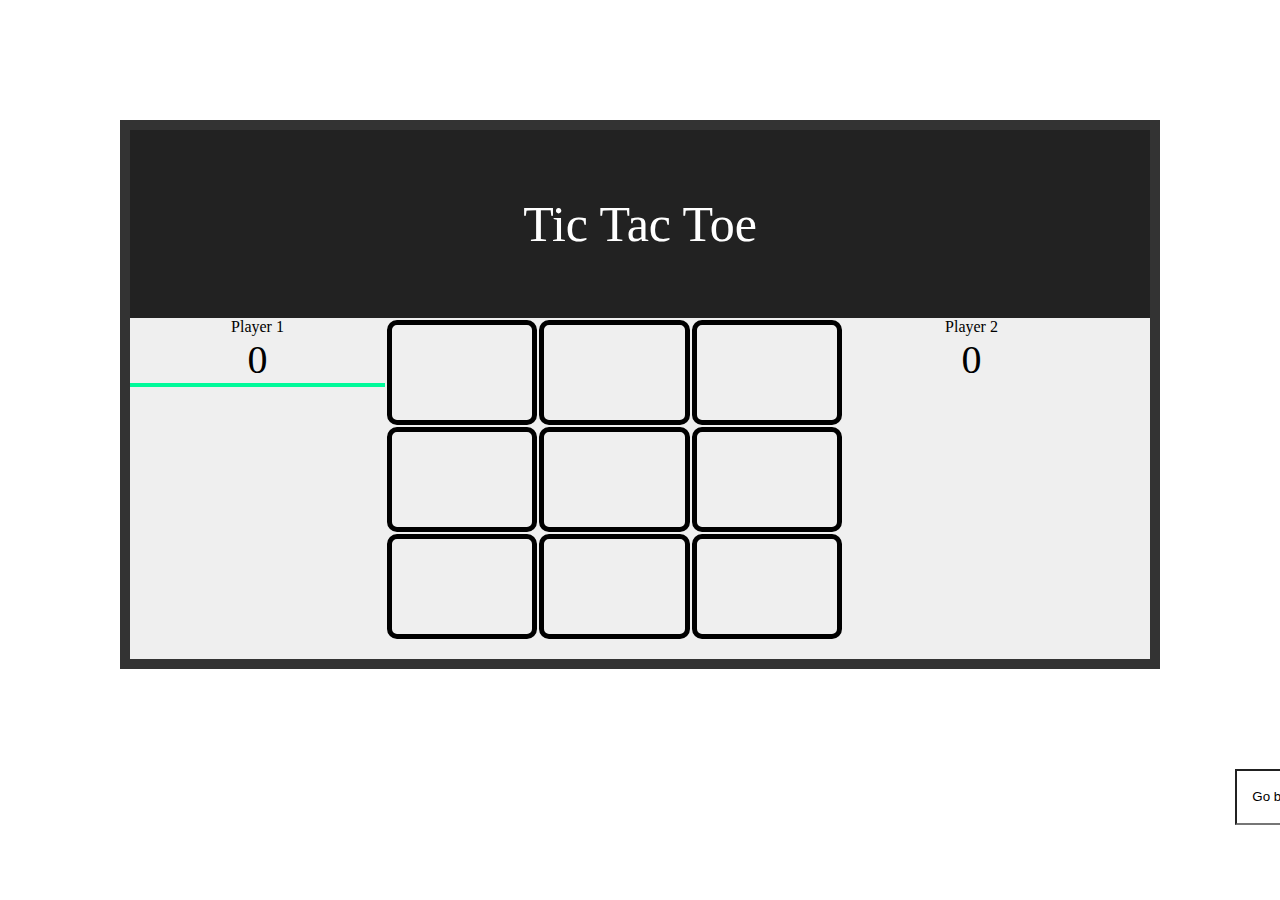
<file: tictactoe.html>
<!DOCTYPE html>
 <html>
    <head>
        <meta charset="utf-8">
        <meta http-equiv="X-UA-Compatible" content="IE=edge">
        <title></title>
        <meta name="description" content="">
        <meta name="viewport" content="width=device-width, initial-scale=1">
        <style>
        /* return button */
        .button{
          position: absolute;
          bottom: 75px;
          left:1235px;
          right: 30px;
          width: 80px;
          height:50px;
          line-height: 1000px;
          text-align: center;
          background: white;

        }

        </style>
        <link rel="stylesheet" href="static/tictactoe.css">
    </head>
    <form> <input class="button" value="Go back!" onclick="history.back()"></form>
    <body background = "https://img.freepik.com/free-photo/black-marble-patterned-texture-background-marble-thailand-abstract-natural-marble-black-white-design_1253-917.jpg?size=626&ext=jpg">

        <div class="game">
            <div class="game-title" contenteditable="true">Tic Tac Toe</div>
            <div class="player" contenteditable="true">
            Player 1
            <div style="font-size:30pt;" id="player1" class="selected" contenteditable="true">
            0
            </div>
            </div>

            <table id="game" class="tictactoe" style="float:left;width:45%;" contenteditable="true">
            </table>

            <div class="player" contenteditable="true">
            Player 2
            <div id="player2" style="font-size:30pt;" contenteditable="true">0</div>
            </div>

            <div class="clear" contenteditable="true"></div>
            </div>
        <script src="static/tictactoe.js" async defer></script>
    </body>
</html>
</file>
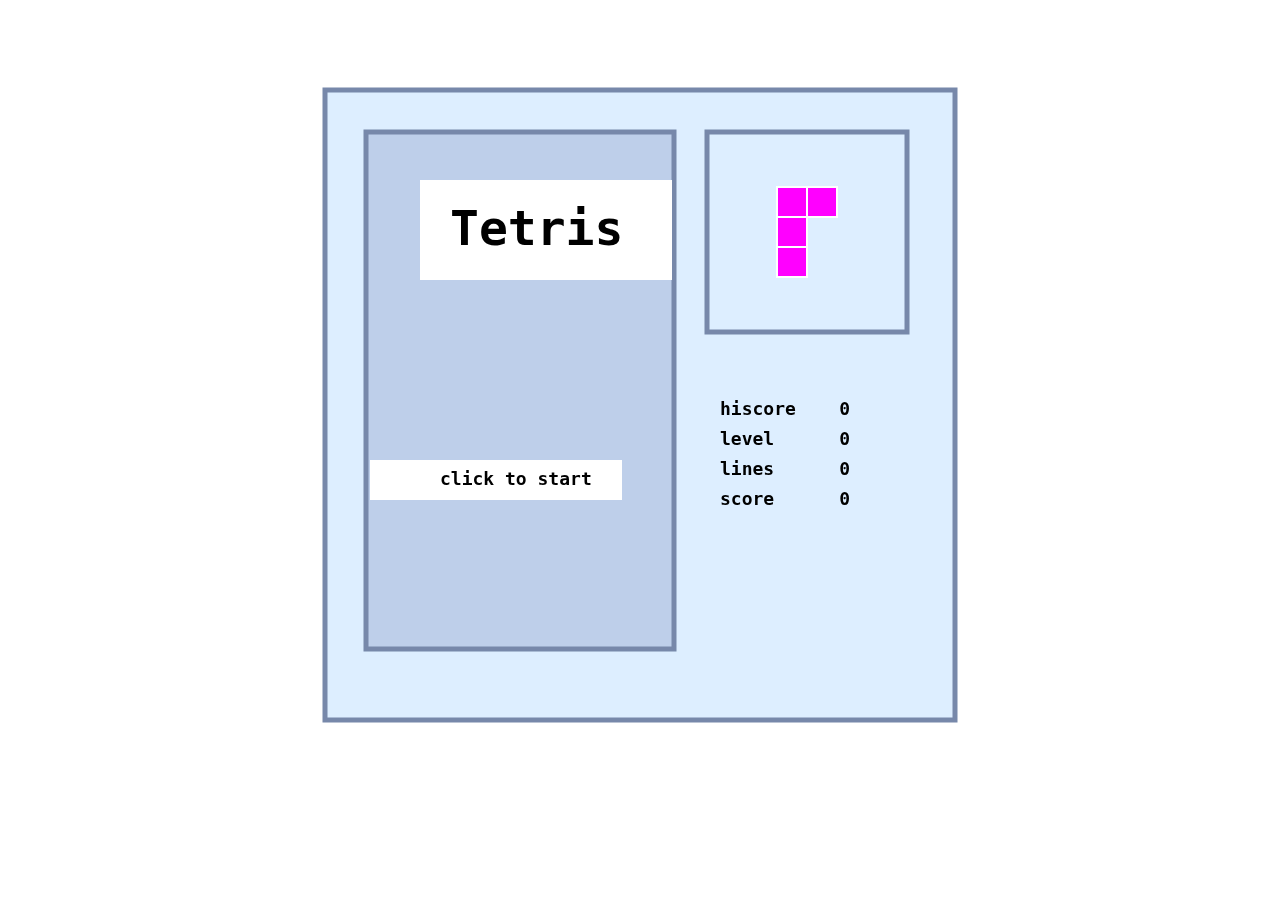
<file: gamesapp/tetris.html>
<!DOCTYPE html>
<html lang='en'>

<head>
    <meta charset='UTF-8'>
    <style>
        canvas {
            position: absolute;
            top: 45%;
            left: 50%;
            width: 640px;
            height: 640px;
            margin: -320px 0 0 -320px;
        }
    </style>
</head>

<body background = "https://media.istockphoto.com/vectors/tetris-pixel-bricks-game-vector-background-vector-id1132862104?k=6&m=1132862104&s=612x612&w=0&h=PFlezLbgtm_w_F3y2wxwprFYBTWaEiOFdM2j1SgfFTA=">
    <canvas></canvas>
    <script>
        'use strict';
        var canvas = document.querySelector('canvas');
        canvas.width = 640;
        canvas.height = 640;

        var g = canvas.getContext('2d');

        var right = { x: 1, y: 0 };
        var down = { x: 0, y: 1 };
        var left = { x: -1, y: 0 };

        var EMPTY = -1;
        var BORDER = -2;

        var fallingShape;
        var nextShape;
        var dim = 640;
        var nRows = 18;
        var nCols = 12;
        var blockSize = 30;
        var topMargin = 50;
        var leftMargin = 20;
        var scoreX = 400;
        var scoreY = 330;
        var titleX = 130;
        var titleY = 160;
        var clickX = 120;
        var clickY = 400;
        var previewCenterX = 467;
        var previewCenterY = 97;
        var mainFont = 'bold 48px monospace';
        var smallFont = 'bold 18px monospace';
        var colors = ['green', 'red', 'blue', 'purple', 'orange', 'blueviolet', 'magenta'];
        var gridRect = { x: 46, y: 47, w: 308, h: 517 };
        var previewRect = { x: 387, y: 47, w: 200, h: 200 };
        var titleRect = { x: 100, y: 95, w: 252, h: 100 };
        var clickRect = { x: 50, y: 375, w: 252, h: 40 };
        var outerRect = { x: 5, y: 5, w: 630, h: 630 };
        var squareBorder = 'white';
        var titlebgColor = 'white';
        var textColor = 'black';
        var bgColor = '#DDEEFF';
        var gridColor = '#BECFEA';
        var gridBorderColor = '#7788AA';
        var largeStroke = 5;
        var smallStroke = 2;
        var first = true;

        // position of falling shape
        var fallingShapeRow;
        var fallingShapeCol;

        var keyDown = false;
        var fastDown = false;

        var grid = [];
        var scoreboard = new Scoreboard();

        addEventListener('keydown', function (event) {
            if (!keyDown) {
                keyDown = true;

                if (scoreboard.isGameOver())
                    return;

                switch (event.key) {

                    case 'w':
                    case 'ArrowUp':
                        if (canRotate(fallingShape))
                            rotate(fallingShape);
                        break;

                    case 'a':
                    case 'ArrowLeft':
                        if (canMove(fallingShape, left))
                            move(left);
                        break;

                    case 'd':
                    case 'ArrowRight':
                        if (canMove(fallingShape, right))
                            move(right);
                        break;

                    case 's':
                    case 'ArrowDown':
                        if (!fastDown) {
                            fastDown = true;
                            while (canMove(fallingShape, down)) {
                                move(down);
                                draw();
                            }
                            shapeHasLanded();
                        }
                }
                draw();
            }
        });

        addEventListener('click', function () {
            startNewGame();
        });

        addEventListener('keyup', function () {
            keyDown = false;
            fastDown = false;
        });

        function canRotate(s) {
            if (s === Shapes.Square)
                return false;

            var pos = new Array(4);
            for (var i = 0; i < pos.length; i++) {
                pos[i] = s.pos[i].slice();
            }

            pos.forEach(function (row) {
                var tmp = row[0];
                row[0] = row[1];
                row[1] = -tmp;
            });

            return pos.every(function (p) {
                var newCol = fallingShapeCol + p[0];
                var newRow = fallingShapeRow + p[1];
                return grid[newRow][newCol] === EMPTY;
            });
        }

        function rotate(s) {
            if (s === Shapes.Square)
                return;

            s.pos.forEach(function (row) {
                var tmp = row[0];
                row[0] = row[1];
                row[1] = -tmp;
            });
        }

        function move(dir) {
            fallingShapeRow += dir.y;
            fallingShapeCol += dir.x;
        }

        function canMove(s, dir) {
            return s.pos.every(function (p) {
                var newCol = fallingShapeCol + dir.x + p[0];
                var newRow = fallingShapeRow + dir.y + p[1];
                return grid[newRow][newCol] === EMPTY;
            });
        }

        function shapeHasLanded() {
            addShape(fallingShape);
            if (fallingShapeRow < 2) {
                scoreboard.setGameOver();
                scoreboard.setTopscore();
            } else {
                scoreboard.addLines(removeLines());
            }
            selectShape();
        }

        function removeLines() {
            var count = 0;
            for (var r = 0; r < nRows - 1; r++) {
                for (var c = 1; c < nCols - 1; c++) {
                    if (grid[r][c] === EMPTY)
                        break;
                    if (c === nCols - 2) {
                        count++;
                        removeLine(r);
                    }
                }
            }
            return count;
        }

        function removeLine(line) {
            for (var c = 0; c < nCols; c++)
                grid[line][c] = EMPTY;

            for (var c = 0; c < nCols; c++) {
                for (var r = line; r > 0; r--)
                    grid[r][c] = grid[r - 1][c];
            }
        }

        function addShape(s) {
            s.pos.forEach(function (p) {
                grid[fallingShapeRow + p[1]][fallingShapeCol + p[0]] = s.ordinal;
            });
        }

        function Shape(shape, o) {
            this.shape = shape;
            this.pos = this.reset();
            this.ordinal = o;
        }

        var Shapes = {
            ZShape: [[0, -1], [0, 0], [-1, 0], [-1, 1]],
            SShape: [[0, -1], [0, 0], [1, 0], [1, 1]],
            IShape: [[0, -1], [0, 0], [0, 1], [0, 2]],
            TShape: [[-1, 0], [0, 0], [1, 0], [0, 1]],
            Square: [[0, 0], [1, 0], [0, 1], [1, 1]],
            LShape: [[-1, -1], [0, -1], [0, 0], [0, 1]],
            JShape: [[1, -1], [0, -1], [0, 0], [0, 1]]
        };

        function getRandomShape() {
            var keys = Object.keys(Shapes);
            var ord = Math.floor(Math.random() * keys.length);
            var shape = Shapes[keys[ord]];
            return new Shape(shape, ord);
        }

        Shape.prototype.reset = function () {
            this.pos = new Array(4);
            for (var i = 0; i < this.pos.length; i++) {
                this.pos[i] = this.shape[i].slice();
            }
            return this.pos;
        }

        function selectShape() {
            fallingShapeRow = 1;
            fallingShapeCol = 5;
            fallingShape = nextShape;
            nextShape = getRandomShape();
            if (fallingShape != null) {
                fallingShape.reset();
            }
        }

        function Scoreboard() {
            this.MAXLEVEL = 9;

            var level = 0;
            var lines = 0;
            var score = 0;
            var topscore = 0;
            var gameOver = true;



            this.reset = function () {
                this.setTopscore();
                level = lines = score = 0;
                gameOver = false;
            }

            this.setGameOver = function () {
                gameOver = true;
            }

            this.isGameOver = function () {
                return gameOver;
            }

            this.setTopscore = function () {
                if (score > topscore) {
                    topscore = score;
                }
            }

            this.getTopscore = function () {
                return topscore;
            }

            this.getSpeed = function () {

                switch (level) {
                    case 0: return 700;
                    case 1: return 600;
                    case 2: return 500;
                    case 3: return 400;
                    case 4: return 350;
                    case 5: return 300;
                    case 6: return 250;
                    case 7: return 200;
                    case 8: return 150;
                    case 9: return 100;
                    default: return 100;
                }
            }

            this.addScore = function (sc) {
                score += sc;
            }

            this.addLines = function (line) {

                switch (line) {
                    case 1:
                        this.addScore(10);
                        break;
                    case 2:
                        this.addScore(20);
                        break;
                    case 3:
                        this.addScore(30);
                        break;
                    case 4:
                        this.addScore(40);
                        break;
                    default:
                        return;
                }

                lines += line;
                if (lines > 10) {
                    this.addLevel();
                }
            }

            this.addLevel = function () {
                lines %= 10;
                if (level < this.MAXLEVEL) {
                    level++;
                }
            }

            this.getLevel = function () {
                return level;
            }

            this.getLines = function () {
                return lines;
            }

            this.getScore = function () {
                return score;
            }
        }

        function draw() {
            g.clearRect(0, 0, canvas.width, canvas.height);

            drawUI();

            if (scoreboard.isGameOver()) {
                drawStartScreen();
              }
             else {
                drawFallingShape();
                first = false;
            }
        }

        function drawStartScreen(drawEndText) {
            g.font = mainFont;

            fillRect(titleRect, titlebgColor);
            fillRect(clickRect, titlebgColor);

            g.fillStyle = textColor;
            console.log(first);
            if (first == true){
            g.fillText('Tetris', titleX, titleY);}
              else{
              g.fillText('gameover', titleX, titleY);
            }

            g.font = smallFont;
            g.fillText('click to start', clickX, clickY);
        }

        function fillRect(r, color) {
            g.fillStyle = color;
            g.fillRect(r.x, r.y, r.w, r.h);
        }

        function drawRect(r, color) {
            g.strokeStyle = color;
            g.strokeRect(r.x, r.y, r.w, r.h);
        }

        function drawSquare(colorIndex, r, c) {
            var bs = blockSize;
            g.fillStyle = colors[colorIndex];
            g.fillRect(leftMargin + c * bs, topMargin + r * bs, bs, bs);

            g.lineWidth = smallStroke;
            g.strokeStyle = squareBorder;
            g.strokeRect(leftMargin + c * bs, topMargin + r * bs, bs, bs);
        }

        function drawUI() {

            // background
            fillRect(outerRect, bgColor);
            fillRect(gridRect, gridColor);

            // the blocks dropped in the grid
            for (var r = 0; r < nRows; r++) {
                for (var c = 0; c < nCols; c++) {
                    var idx = grid[r][c];
                    if (idx > EMPTY)
                        drawSquare(idx, r, c);
                }
            }

            // the borders of grid and preview panel
            g.lineWidth = largeStroke;
            drawRect(gridRect, gridBorderColor);
            drawRect(previewRect, gridBorderColor);
            drawRect(outerRect, gridBorderColor);

            // scoreboard
            g.fillStyle = textColor;
            g.font = smallFont;
            g.fillText('hiscore    ' + scoreboard.getTopscore(), scoreX, scoreY);
            g.fillText('level      ' + scoreboard.getLevel(), scoreX, scoreY + 30);
            g.fillText('lines      ' + scoreboard.getLines(), scoreX, scoreY + 60);
            g.fillText('score      ' + scoreboard.getScore(), scoreX, scoreY + 90);

            // preview
            var minX = 5, minY = 5, maxX = 0, maxY = 0;
            nextShape.pos.forEach(function (p) {
                minX = Math.min(minX, p[0]);
                minY = Math.min(minY, p[1]);
                maxX = Math.max(maxX, p[0]);
                maxY = Math.max(maxY, p[1]);
            });
            var cx = previewCenterX - ((minX + maxX + 1) / 2.0 * blockSize);
            var cy = previewCenterY - ((minY + maxY + 1) / 2.0 * blockSize);

            g.translate(cx, cy);
            nextShape.shape.forEach(function (p) {
                drawSquare(nextShape.ordinal, p[1], p[0]);
            });
            g.translate(-cx, -cy);
        }

        function drawFallingShape() {
            var idx = fallingShape.ordinal;
            fallingShape.pos.forEach(function (p) {
                drawSquare(idx, fallingShapeRow + p[1], fallingShapeCol + p[0]);
            });
        }

       function animate(lastFrameTime) {
            var requestId = requestAnimationFrame(function () {
                animate(lastFrameTime);
            });

            var time = new Date().getTime();
            var delay = scoreboard.getSpeed();

            if (lastFrameTime + delay < time) {

                if (!scoreboard.isGameOver()) {

                    if (canMove(fallingShape, down)) {
                        move(down);
                    } else {
                        shapeHasLanded();
                    }
                    draw();
                    lastFrameTime = time;

                } else {
                    cancelAnimationFrame(requestId);
                }
            }
        }

        function startNewGame() {
            initGrid();
            selectShape();
            scoreboard.reset();
            animate(-1);
        }

        function initGrid() {
            function fill(arr, value) {
                for (var i = 0; i < arr.length; i++) {
                    arr[i] = value;
                }
            }
            for (var r = 0; r < nRows; r++) {
                grid[r] = new Array(nCols);
                fill(grid[r], EMPTY);
                for (var c = 0; c < nCols; c++) {
                    if (c === 0 || c === nCols - 1 || r === nRows - 1)
                        grid[r][c] = BORDER;
                }
            }
        }

        function init() {
            initGrid();
            selectShape();
            draw();
        }

        init();
    </script>

</body>

</html>
</file>
<file: static/tictactoe.css>
body{
    margin:60px;
    padding:60px;
}

.game td
{
    width:105px;
    height:105px;
    border: solid 5px black;
    text-align:center;
    font-size:40pt;
    border-radius:10px;
    box-sizing:border-box;
}

.game td:hover
{
    background-color: #fff;
    cursor:pointer;
}

.game
{
    background:#efefef;
    border:solid 10px #333;
}

.game .game-title
{
    background:#222;
    color:#fff;
    padding: 65px;
     font-size: 50px;
    text-align:center;
}

.game .player
{
    float:left;
    text-align:center;
    width: 25%;
}

.game .player .selected
{
    border-bottom:solid 4px #00fa9a;
}

.tictactoe-board
{
    text-align:center;
    margin:0 auto;
    width:50%;
    padding-top:20px;
}

.tictactoe-board table
{
    float:left;
    width: 50%;
}

.tictactoe-board-score1
{
    float:left;
    width:20%;
}

.tictactoe-board-score2
{
    float:left;
    width:20%;
}

.clear
{
    clear:both;
}
</file>
